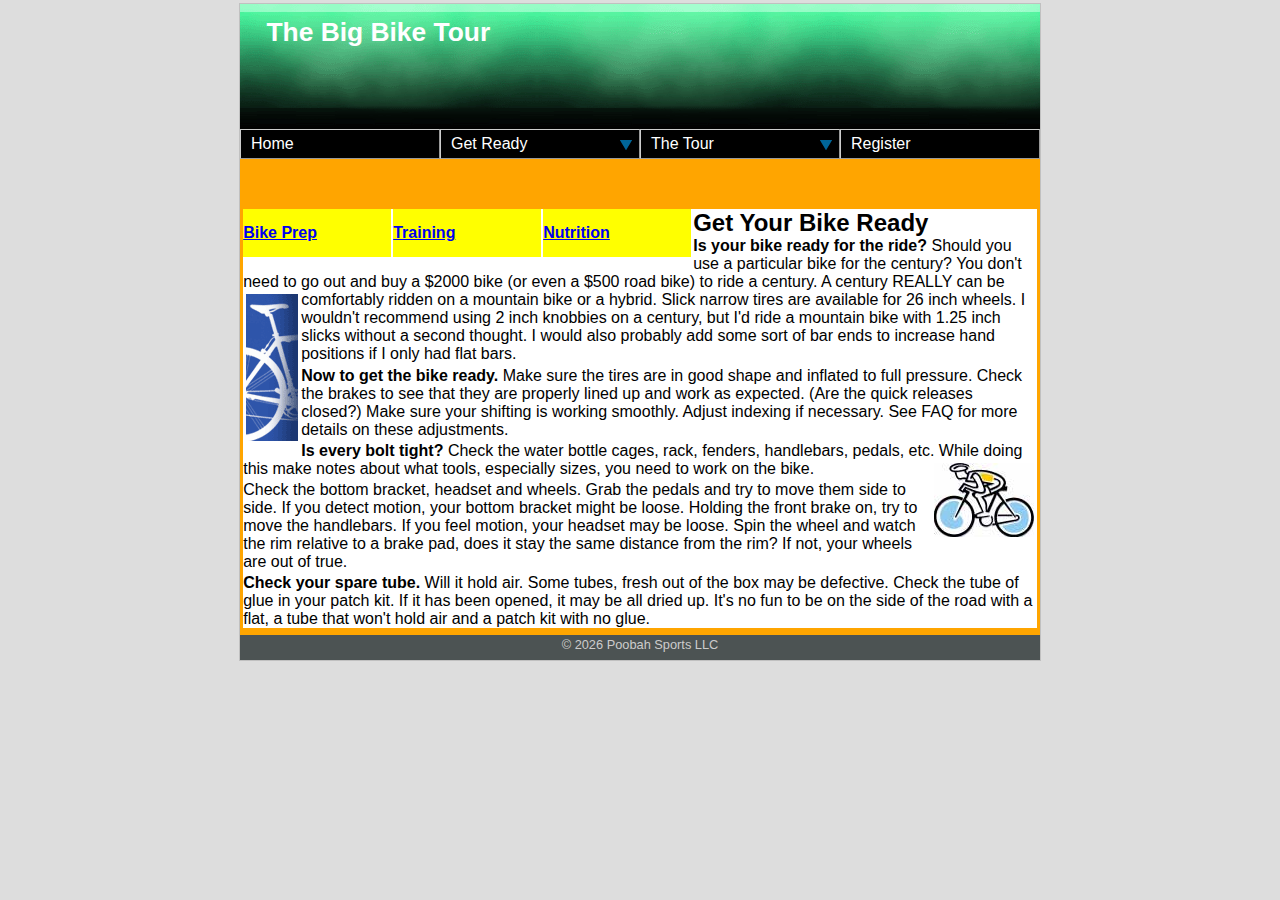
<file: get_ready.html>
<!Doctype html>

<html>
<head>
<meta charset="UTF-8" />
<title>Getting Ready for the Tour</title>
<link href="css/final_default.css" rel="stylesheet" type="text/css" />
<link href="css/menu.css" rel="stylesheet" type="text/css" />
<link href="css/getready.css" rel="stylesheet" type="text/css" />
<script type="text/javascript" src="js/bmi.js"></script>
<script type="text/javascript" src="js/jquery-1.11.0.min.js"></script>
<script type="text/javascript" src="js/jquery.validate.min.js"></script>
<script type="text/javascript" src="js/jquery-ui.js"></script>
<script type="text/javascript" src="js/nav1.1.min.js"></script>
<script type="text/javascript" src="js/menu.js"></script>
<script>
   $(document).ready(function(){
      $("#tabSet").tabs();
		$('#tabSet > ul').navPlugin({
		});
	  });
   
</script>


</head>
<body>
<div id="holder">
<div id="header">
<h1>The Big Bike Tour</h1>
</div> <!-- end header -->
<div id="navigation">
   <ul>
     <li><a href="index.html">Home</a></li>
     <li><a href="get_ready.html">Get Ready</a>
         <ul>
           <li><a href="train_schd.html">Training Schedule</a></li>
           <li><a href="http://www.healthstatus.com/calculate/cbc">Calories Burned Estimator</a></li>
        </ul>
     </li>
     <li><a href="tour.html">The Tour </a>
           <ul>
               <li><a href="tour_miles.html">Daily Mileage</a></li>
               <li><a href="lodging_meals.html">Lodging/Meals</a></li>
               <li><a href="photos.html">Photo Gallery</a></li>
             </ul>
     </li>
     <li><a href="register.html">Register</a></li>
   </ul>
   </div>
<div id="main_content">
<div id="tabSet">
<ul>

   <li><a href="#bikeprep" >Bike Prep</a></li>
   <li><a href="#traintips" >Training</a></li>
   <li><a href="#nutrit" >Nutrition</a></li>
</ul>



<div id="bikeprep">

<h2>Get Your Bike Ready</h2>
<p>
<strong>Is your bike ready for the ride?</strong> Should you use a particular bike for
the century?

You don't need to go out and buy a $2000 bike (or even a $500 road
bike) to ride a century. A century REALLY can be comfortably ridden
on a mountain bike or a hybrid. Slick narrow tires are available for
26 inch wheels. <img src="images/pix/slicebike.gif" alt="bike" class="floatlft" />I wouldn't recommend using 2 inch knobbies on a
century, but I'd ride a mountain bike with 1.25 inch slicks without a
second thought. I would also probably add some sort of bar ends to
increase hand positions if I only had flat bars.</p>

<p><strong>Now to get the bike ready.</strong> Make sure the tires are in good shape and
inflated to full pressure. Check the brakes to see that they are
properly lined up and work as expected. (Are the quick releases
closed?) Make sure your shifting is working smoothly. Adjust indexing
if necessary. See FAQ for more details on these adjustments.</p>

<p><strong>Is every bolt tight?</strong> Check the water bottle cages, rack, fenders,
handlebars, pedals, etc. While doing this make notes about what<img src="images/pix/bike4.jpg" alt="bike" class="floatrt"  />
tools, especially sizes, you need to work on the bike.</p>

<p>Check the bottom bracket, headset and wheels. Grab the pedals and try
to move them side to side. If you detect motion, your bottom bracket
might be loose. Holding the front brake on, try to move the
handlebars. If you feel motion, your headset may be loose. Spin the
wheel and watch the rim relative to a brake pad, does it stay the same
distance from the rim? If not, your wheels are out of true.</p>

<p><strong>Check your spare tube. </strong>Will it hold air. Some tubes, fresh out of the
box may be defective. Check the tube of glue in your patch kit. If
it has been opened, it may be all dried up. It's no fun to be on the
side of the road with a flat, a tube that won't hold air and a patch
kit with no glue.</p>
</div><!-- end bikeprep -->
<div id="traintips" >

<h2>Training Tips for the Tour</h2>
<p><strong>You may already be ready to ride 100 miles</strong> or you may have a long way
to go. First you should look at your weekly mileage. Do you even know
how much you ride each week. Keeping a log or a riding diary can be
invaluable.<img src="images/pix/bike8_sm.gif" alt="bike" class="floatrt" /> I use monthly calendars and write in each days total. I
can then keep a tally for the week and month. There are special
training diaries available if you want to keep track of more info,
like route, speed, temperature, moods, heart rate, etc. Looking back
at logs over the years can also help you to gauge improvements or
changes.</p>

<p><strong>If you are riding less than 100 miles per week, increase that mileage
gradually to at least this level in the weeks prior to the event</strong>,
riding at least 30 during the week, and 70 on the weekend. Of course,
if you can do more, then do more!  <a href="train_schd.html" title="Training table">Sample training schedule.</a>

There are many people who beleive that you can ride far less than this
and still complete the ride. Riders who can't find time during the
week can do moderate length rides on weekends and still have hopes of
completing a century.<img src="images/pix/bike7_sm.png" alt="bike" class="floatlft" /> I have certainly had my share of times when I
only could ride on weekends and did just fine. But ideally one should
try to get out a couple of times during the week to keep the muscles
loose and in shape. </p>
<p><strong>The more you ride before the century, the less
pain you are likely to experience during and after the ride</strong>. TIME in
the saddle is an important consideration. Getting used to spending the
day with the bike will help!</p>

<p>It is entirely possible to go out and *ride* a century with next to no
miles in your legs, if you are determined enough. I have a mailbox
full of testemonials to prove it. But you may want to give your bike
away at the end of the ride :)</p>

<p><strong>Try to increase the length of your longest ride toward the century
mark gradually</strong>. Don't increase your longest ride from 25 miles to
70 in one week. But do try to do at least a 70 mile ride prior to
doing the century. <img src="images/pix/bike5sm.png" class="floatrt" />Your pace on the 70 mile ride should be a good
indication of your pace on the century.</p>

<p><strong>Find hills and ride them, especially if you hate hills</strong> and don't think
you are very good at them. Even if you are doing a *Flatter than a
Pancake Century*, riding hills will make you stronger. For tips on
getter stronger on hills. 
Get your friends involved. It is always more fun to ride with others,
so try to find people to ride with. Make plans to ride with others
and stick to it. It's much harder to NOT go riding if someone is
expecting you. The ride will go faster if you have someone to talk
to AND you can help each other by drafting when it's windy.</p>


<input type="button" value="Enter your BMI" onclick="bmi.getStats()"/>
<input type="button" value="Calculate BMI" onclick="bmi.calcBmi()"/>
<p id="bmihere"></p>

</div><!-- end traintips -->
<div id="nutrit" >
<h2>Training Nutrition</h2>
<p><strong>You will need to eat A LOT on the ride.</strong>
<img src="images/pix/hlthyfood2sm.png" class="floatlft" />If you are doing an organized ride, they may have rest/food stops with
food and water. Check ahead to find out what kind of food they will
have and how frequent the stops are. </p><p>Food offered might be fruit,
especially bananas and apples, cookies, peanut butter and jelly
sandwiches, peanut butter crackers, fig bars, and bagels. Some rides
will have sports drinks like Gatorade or Exceed. You may have to
depend on stores or carry a lot of your own. </p>
<p>The above list is a good list of things to put in your jersey pockets or in a handlebar bag if
the ride is not supported. (Jerseys (with pockets along the back) are
great for carrying food.) <img src="images/pix/hlthyfood1sm.png" class="floatrt" />High sugared candies may give you a temporary
boost, but they will also let you down soon after. </p>
<p>Eat before you are hungry and drink before you are thirsty. Carry at
least two water bottles, and refill them regularly. Getting dehydrated
is one of the most common problems on long rides.</p>

<p><strong>And just let me repeat this for emphasis. Eat Before You Are Hungry
And Drink Before You Are Thirsty!</strong></p>
</p>
</div><!-- end nutrit -->
</div><!-- end panelHolder -->
</div><!-- end main_content -->
<div id="foot">
&copy;&nbsp;<script>document.write(new Date().getFullYear())</script>  Poobah Sports LLC <br />
</div><!-- end foot -->
</div><!-- end holder -->
</body>
</html>
</file>
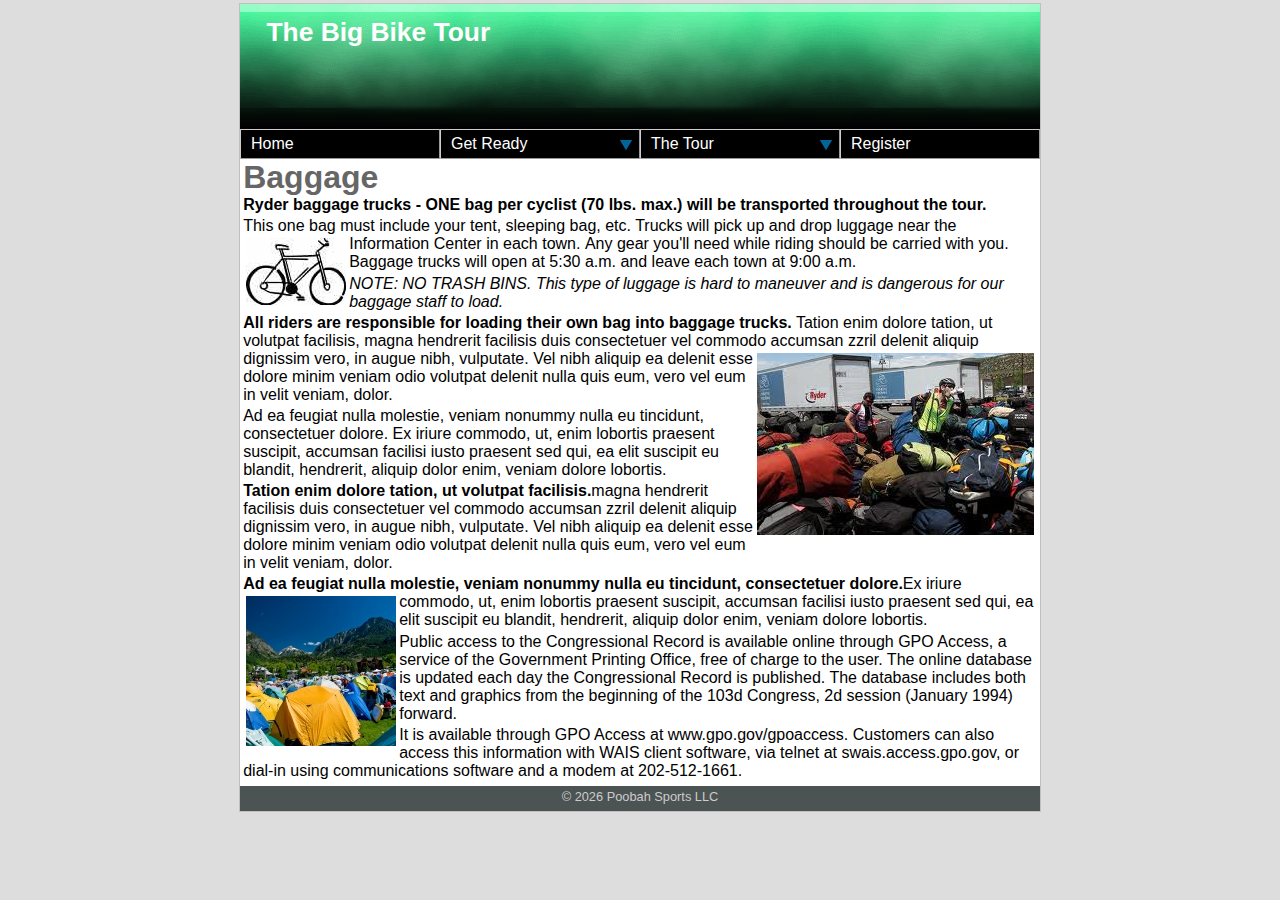
<file: lodging_meals.html>
<!Doctype html>

<html>
<head>
<meta charset="UTF-8" />
<title>Lodging, Meals and Baggage</title>
<link href="css/final_default.css" rel="stylesheet" type="text/css" />
<link href="css/menu.css" rel="stylesheet" type="text/css" />
<script type="text/javascript" src="js/jquery-1.11.0.min.js"></script>
<script type="text/javascript" src="js/menu.js"></script>
<script type="text/javascript" src="js/nav1.1.min.js"></script>
</head>

<body>
<div id="holder">
<div id="header">
<h1>The Big Bike Tour</h1>
</div> <!-- end header -->
<div id="navigation">
<ul>
  <li><a href="index.html">Home</a></li>
  <li><a href="get_ready.html">Get Ready</a>
      <ul>
        <li><a href="train_schd.html">Training Schedule</a></li>
        <li><a href="http://www.healthstatus.com/calculate/cbc">Calories Burned Estimator</a></li>
     </ul>
  </li>
  <li><a href="tour.html">The Tour </a>
        <ul>
             <li><a href="tour_miles.html">Daily Mileage</a></li>
            <li><a href="lodging_meals.html">Lodging/Meals</a></li>
            <li><a href="photos.html">Photo Gallery</a></li>
          </ul>
  </li>
  <li><a href="register.html">Register</a></li>
</ul>
</div>
<div id="main_content">
<h1>Baggage</h1>
<p><strong>Ryder baggage trucks - ONE bag per cyclist (70 lbs. max.) will be transported throughout the tour.</strong> </p>
<p>This one bag must include your tent, sleeping bag, etc. Trucks will
pick up and drop luggage near the Information Center in each town. <img src="images/pix/bike2.jpg" alt="a bike image" class="floatlft" />Any gear you'll
need while riding should be carried with you. Baggage trucks will open at 5:30 a.m. and leave each town at 9:00 a.m.</p>
<p><em>NOTE: NO TRASH BINS. This type of luggage is hard to maneuver and is dangerous for our baggage staff to load.</em></p>
<p><strong>All riders are responsible for loading their own bag into baggage trucks.</strong>
Tation enim dolore tation, ut volutpat facilisis, magna hendrerit facilisis duis consectetuer vel commodo accumsan zzril delenit aliquip dignissim vero, in augue nibh, vulputate. <img src="images/pix/baggage.jpg" alt="baggage" class="floatrt" />Vel nibh aliquip ea delenit esse dolore minim veniam odio volutpat delenit nulla quis eum, vero vel eum in velit veniam, dolor. </p>
<p>Ad ea feugiat nulla molestie, veniam nonummy nulla eu tincidunt, consectetuer dolore. Ex iriure commodo, ut, enim lobortis praesent suscipit, accumsan facilisi iusto praesent sed qui, ea elit suscipit eu blandit, hendrerit, aliquip dolor enim, veniam dolore lobortis. </p>
<p><strong>Tation enim dolore tation, ut volutpat facilisis.</strong>magna hendrerit facilisis duis consectetuer vel commodo accumsan zzril delenit aliquip dignissim vero, in augue nibh, vulputate. Vel nibh aliquip ea delenit esse dolore minim veniam odio volutpat delenit nulla quis eum, vero vel eum in velit veniam, dolor.</p>
<p> <strong>Ad ea feugiat nulla molestie, veniam nonummy nulla eu tincidunt, consectetuer dolore.</strong>Ex iriure commodo, ut, <img src="images/pix/tents.jpg" alt="tents"  class="floatlft" />enim lobortis praesent suscipit, accumsan facilisi iusto praesent sed qui, ea elit suscipit eu blandit, hendrerit, aliquip dolor enim, veniam dolore lobortis. </p>
<p> Public access to the Congressional Record is available online
 through GPO Access, a service of the Government Printing Office,
 free of charge to the user. The online database is updated each
 day the Congressional Record is published. The database includes
 both text and graphics from the beginning of the 103d Congress,
 2d session (January 1994) forward. </p> 
 
 <p>It is available through GPO Access at www.gpo.gov/gpoaccess. Customers can also access this
 information with WAIS client software, via telnet at
 swais.access.gpo.gov, or dial-in using communications software
 and a modem at 202-512-1661. </p>
</div><!-- end main_content -->
<div id="foot">
&copy;&nbsp;<script>document.write(new Date().getFullYear())</script>  Poobah Sports LLC <br />

</div><!-- end foot -->
</div><!-- end holder -->
</body>
</html>
</file>
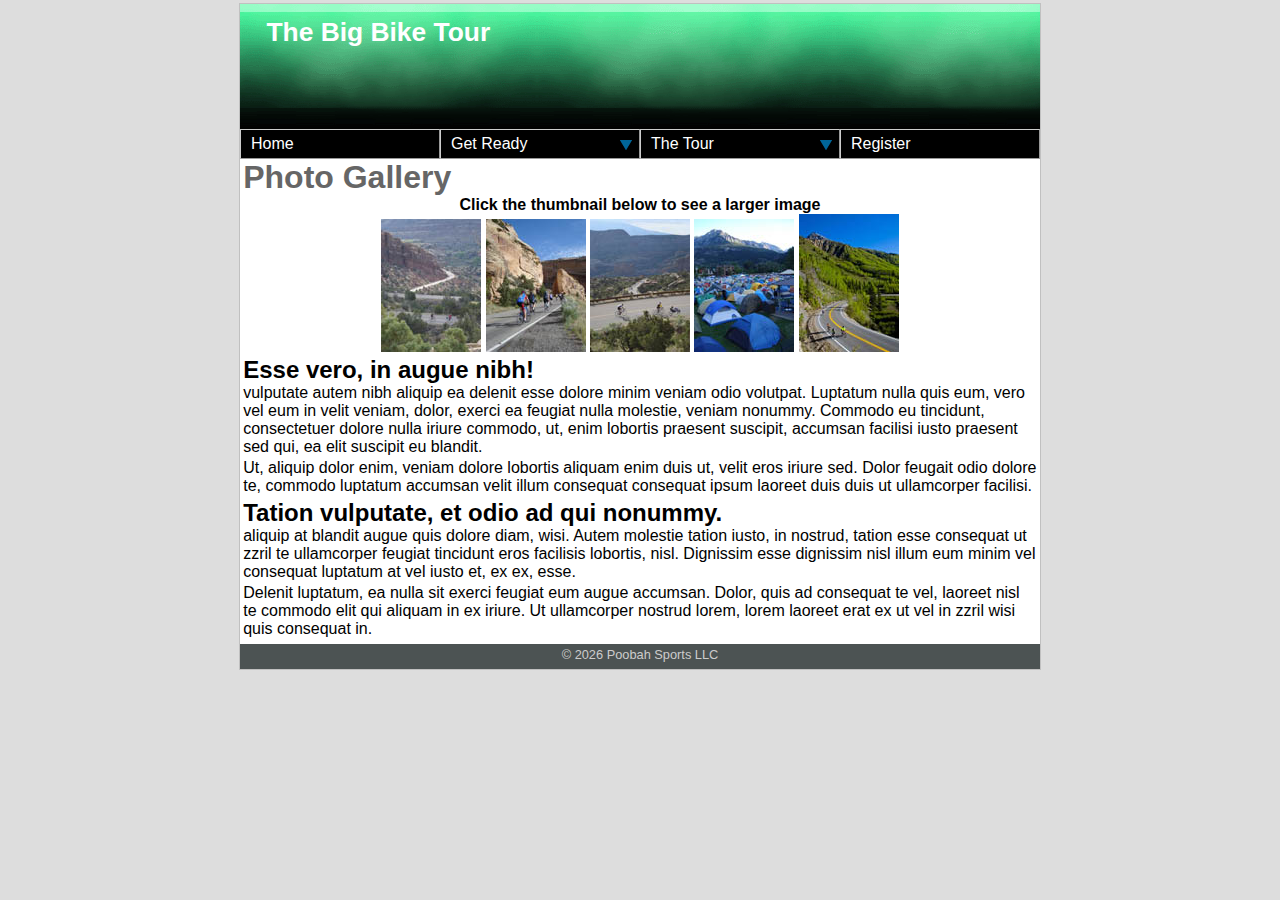
<file: photos.html>
<!Doctype html>

<html>
<head>
<meta charset="UTF-8" />
<title>Tour Photo Gallery</title>
<link href="css/final_default.css" rel="stylesheet" type="text/css" />
<link href="css/menu.css" rel="stylesheet" type="text/css" />
<script type="text/javascript" src="js/jquery-1.11.0.min.js"></script>
<script type="text/javascript" src="js/nav1.1.min.js"></script>
<script type="text/javascript" src="js/menu.js"></script>
<script src="fancybox1/fancybox.umd.js"></script>
<link href="fancybox1/fancybox.css" rel="stylesheet" />
<style>.fancybox__container{--fancybox-bg: rgba(150,150,150,.9);}</style>
<script>
    $(document).ready(function() {
		Fancybox.bind("#gallery a",{
            wheel: "slide",
            Carousel: {
                infinite:true,
                transition: "slide"
            }
        });

    });
</script>
</head>

<body>
<div id="holder">
<div id="header">
<h1>The Big Bike Tour</h1>
</div> <!-- end header -->
<div id="navigation">
<ul>
  <li><a href="index.html">Home</a></li>
  <li><a href="get_ready.html">Get Ready</a>
      <ul>
        <li><a href="train_schd.html">Training Schedule</a></li>
        <li><a href="http://www.healthstatus.com/calculate/cbc">Calories Burned Estimator</a></li>
     </ul>
  </li>
  <li><a href="tour.html">The Tour </a>
        <ul>
            <li><a href="tour_miles.html">Daily Mileage</a></li>
            <li><a href="lodging_meals.html">Lodging/Meals</a></li>
            <li><a href="photos.html">Photo Gallery</a></li>
          </ul>
  </li>
  <li><a href="register.html">Register</a></li>
</ul>
</div>
<div id="main_content">
<h1>Photo Gallery</h1>

<div id="gallery">
<h4>Click the thumbnail below to see a larger image</h4>
<a href="images/pix/gallery/rtr1.jpg" data-fancybox="gallery" rel="gallery" data-caption="A wonderful view" title="A wonderful view!"><img src="images/pix/small/rtr1_sm.jpg" /></a>
<a href="images/pix/gallery/rtr2.jpg" data-fancybox="gallery" rel="gallery" data-caption="A steady climb" title="A steady climb."><img src="images/pix/small/rtr2_sm.jpg" /></a>
<a href="images/pix/gallery/rtr6.jpg" data-fancybox="gallery" rel="gallery" data-caption="The pause that refreshes!" title="The pause that refreshes!"><img src="images/pix/small/rtr6_sm.jpg" /></a>
<a href="images/pix/gallery/rtr4.jpg" data-fancybox="gallery" rel="gallery" data-caption="Camp!" title="Camp!"><img src="images/pix/small/rtr4_sm.jpg" /></a>
<a href="images/pix/gallery/rtr12.jpg" data-fancybox="gallery" rel="gallery" data-caption="Blue, Blue sky!" title="Blue,Blue sky!"><img src="images/pix/small/rtr12_sm.jpg" /></a>
</div><!-- end gallery -->
<h2>Esse vero, in augue nibh!</h2><p> vulputate autem nibh aliquip ea delenit esse dolore minim veniam odio volutpat. Luptatum nulla quis eum, vero vel eum in velit veniam, dolor, exerci ea feugiat nulla molestie, veniam nonummy. Commodo eu tincidunt, consectetuer dolore nulla iriure commodo, ut, enim lobortis praesent suscipit, accumsan facilisi iusto praesent sed qui, ea elit suscipit eu blandit.</p><p> Ut, aliquip dolor enim, veniam dolore lobortis aliquam enim duis ut, velit eros iriure sed. Dolor feugait odio dolore te, commodo luptatum accumsan velit illum consequat consequat ipsum laoreet duis duis ut ullamcorper facilisi.</p>

<h2>Tation vulputate, et odio ad qui nonummy.</h2><p> aliquip at blandit augue quis dolore diam, wisi. Autem molestie tation iusto, in nostrud, tation esse consequat ut zzril te ullamcorper feugiat tincidunt eros facilisis lobortis, nisl. Dignissim esse dignissim nisl illum eum minim vel consequat luptatum at vel iusto et, ex ex, esse. </p><p>Delenit luptatum, ea nulla sit exerci feugiat eum augue accumsan. Dolor, quis ad consequat te vel, laoreet nisl te commodo elit qui aliquam in ex iriure. Ut ullamcorper nostrud lorem, lorem laoreet erat ex ut vel in zzril wisi quis consequat in.</p>
</div><!-- end main_content -->
<div id="foot">
&copy;&nbsp;<script>document.write(new Date().getFullYear())</script>  Poobah Sports LLC <br />

</div><!-- end foot -->
</div><!-- end holder -->
</body>
</html>
</file>
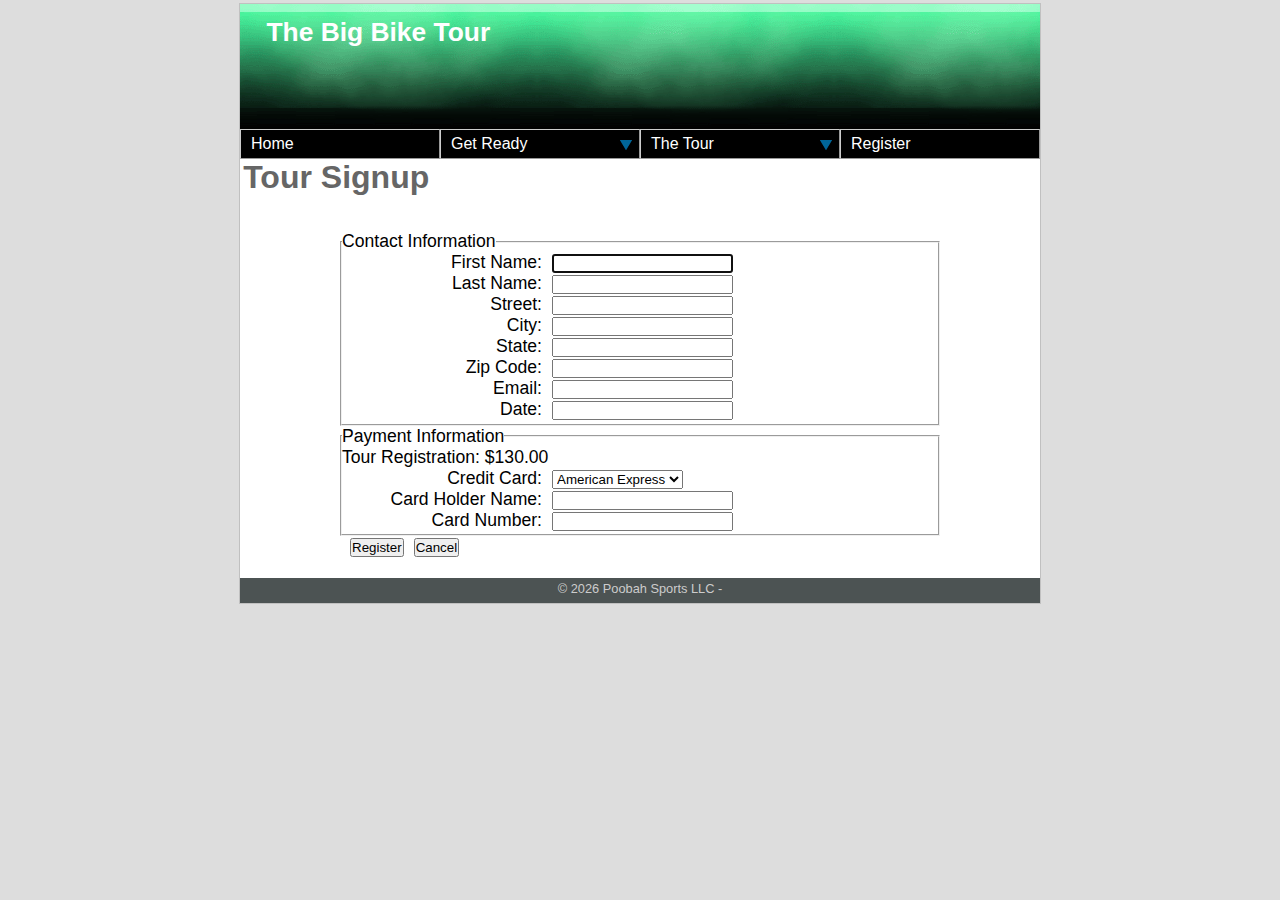
<file: register.html>
<!Doctype html>
 
<html>
<head>
<meta charset="UTF-8" />
<title>Sign Up</title>
<link href="css/final_default.css" rel="stylesheet" type="text/css" />
<link href="css/menu.css" rel="stylesheet" type="text/css" />
<script type="text/javascript" src="js/jquery-1.11.0.min.js"></script>
<script type="text/javascript" src="js/jquery.validate.min.js"></script>
<script type="text/javascript" src="js/nav1.1.min.js"></script>
<script type="text/javascript" src="js/menu.js"></script>
<script type="text/javascript" src="js/jquery-ui.js"></script>
<script>
    $(document).ready(function(){
       $('#fname').focus();
       $('#price').attr('disabled',true).css('backgroundColor','#CCC');
       $('#slstax').attr('disabled',true).css('backgroundColor','#CCC');
       $('#total').attr('disabled',true).css('backgroundColor','#CCC');
       $( "#date" ).datepicker({
        dateFormat: "yy-mm-dd"
       });
  
       
       $('#order_form').validate({
        rules:{	
            email:{					
				required:true,
				email:true
            },
            quant:{
                required:true,
                max:4
            },  
                fname:"required",
			          lname: "required",	
                street: "required",
                city: "required",
                state: "required",
                zip: "required",
                phone: "required",
                date: "required",
                cardhold: "required",
                cardnum: "required",
            
            },

            
 
            

			
            messages:{
            fname:{
                required:"Please enter your first name."
            },
            lname:{
                required:"Please enter your last name."
            },
            street:{
                required:"Please enter your street address."
            },
            city:{
                required:"Please enter your city."
            },
            state:{
                required:"Please enter your state."
            },
            zip:{
                required:"Please enter your zip code."
            },
            phone:{
                required:"Please enter your phone number."
            },
			      email:{
				    required:"Please enter your email.",
				    email:"Not a valid e-mail."
			      },
            date:{
              required:"Please enter a date."
            },
            cardhold:{
              required:"Please enter the Name as its shown on the card."
            },
            cardnum:{
              required:"Please enter your card number."
            } 
            
               
        }       
       });
    })
        

</script>

</head>

<body>
<div id="holder">
<div id="header">
<h1>The Big Bike Tour</h1>
</div> <!-- end header -->
<div id="navigation">
<ul>
   <li><a href="index.html">Home</a></li>
  <li><a href="get_ready.html">Get Ready</a>
      <ul>
        <li><a href="train_schd.html">Training Schedule</a></li>
        <li><a href="http://www.healthstatus.com/calculate/cbc">Calories Burned Estimator</a></li>
     </ul>
  </li>
  <li><a href="tour.html">The Tour </a>
        <ul>
             <li><a href="tour_miles.html">Daily Mileage</a></li>
            <li><a href="lodging_meals.html">Lodging/Meals</a></li>
            <li><a href="photos.html">Photo Gallery</a></li>
          </ul>
  </li>
  <li><a href="register.html">Register</a></li>
</ul>
</div>
<div id="main_content">
<h1>Tour Signup</h1>
<form action="" method="post" id="order_form" name="order_form">
<fieldset id="contact">
<legend>Contact Information</legend>
<div><label for="fname" class="label">First Name:</label><input type="text" name="fname" id="fname" /></div>
<div><label for="lname" class="label">Last Name:</label><input type="text" name="lname" id="lname" /></div>
<div><label for="street" class="label">Street:</label><input type="text" name="street" id="street" /></div>
<div><label for="city" class="label">City:</label><input type="text" name="city" id="city" /></div>
<div><label for="state" class="label">State:</label><input type="text" name="state" id="state" /></div>
<div><label for="zip" class="label">Zip Code:</label><input type="text" name="zip" id="zip"/></div>
<div><label for="email" class="label">Email:</label><input type="text" name="email" id="email" /></div>
<div><label for="date" class="label">Date:</label><input type="text" name="date" id="date" /></div>
</fieldset><!-- end contact info -->

<fieldset id="paymentinfo">
<legend>Payment Information</legend>
<div><label for="regcharge">Tour Registration:</label> $130.00</div>
<div><label for="cdard" class="label">Credit Card:</label><select name="ccard" id="ccard">
  <option value="Amex">American Express</option>
  <option value="MC">Master Card</option>
  <option value="Visa">Visa</option>
  <option value="Disc">Discover</option>
</select>
<div><label for="cardhold" class="label">Card Holder Name:</label><input type="text" name="cardhold" id="cardhold" /></div>
<div><label for="cardnum" class="label">Card Number:</label><input type="text" name="cardnum" id="cardnum" /></div>
</fieldset><!-- end payment -->
<input type="submit" name="submit" value="Register" /><input type="reset" name="reset"  value="Cancel" />

</form>
</div><!-- end main_content -->
<div id="foot">
&copy;&nbsp;<script>document.write(new Date().getFullYear())</script>  Poobah Sports LLC - <br />
</div><!-- end foot -->
</div><!-- end holder -->
</body>
</html>
</file>
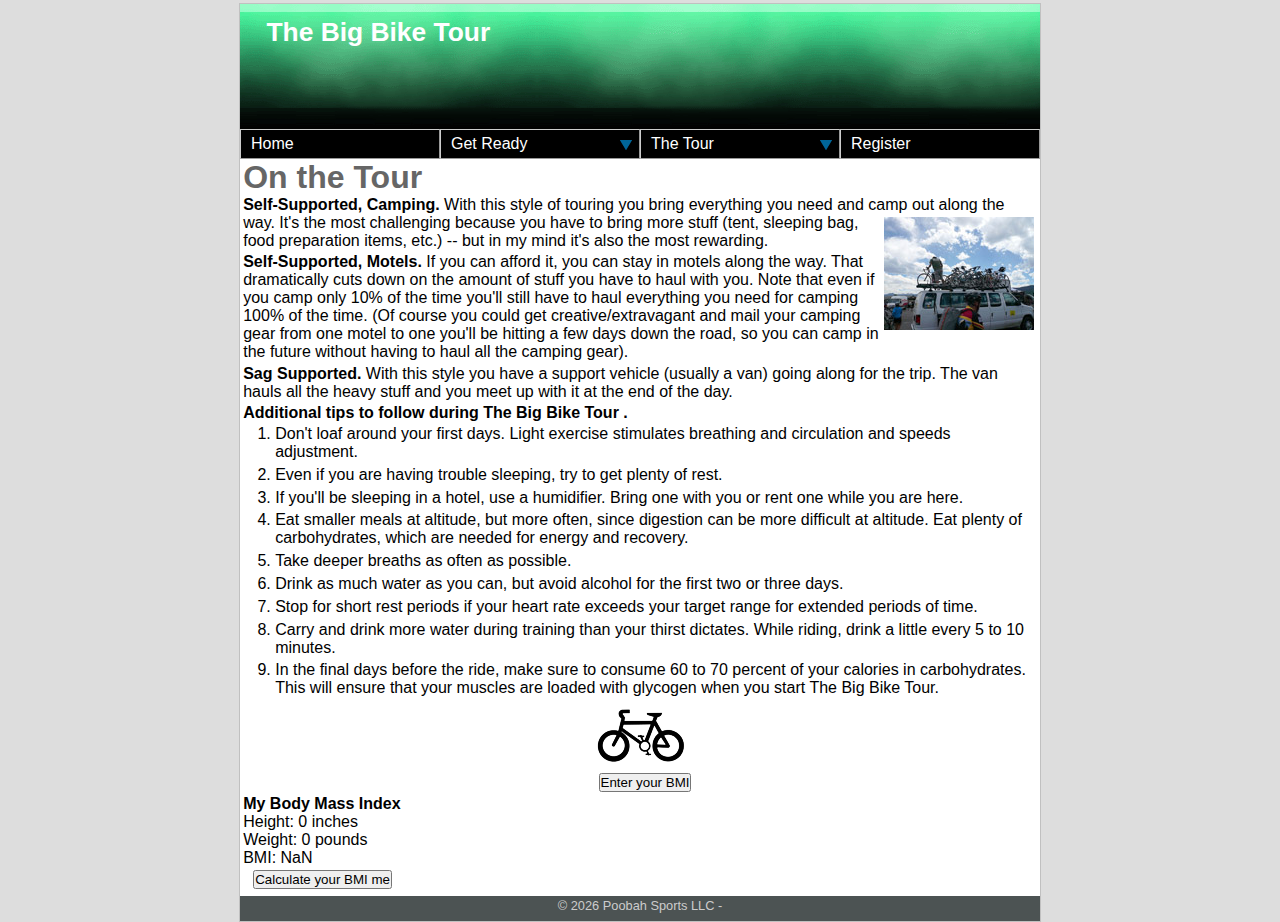
<file: tour.html>
<!Doctype html>

<html>
<head>
<meta charset="UTF-8" />
<title>The Tour</title>
<link href="css/final_default.css" rel="stylesheet" type="text/css" />
<link href="css/menu.css" rel="stylesheet" type="text/css" />
<script type="text/javascript" src="js/jquery-1.11.0.min.js"></script>
<script type="text/javascript" src="js/nav1.1.min.js"></script>
<script type="text/javascript" src="js/menu.js"></script>
<script type="text/javascript" src="js/bmi.js"></script>
</head>

<body>
<div id="holder">
<div id="header">
<h1>The Big Bike Tour</h1>
</div> <!-- end header -->
<div id="navigation">
<ul>
   <li><a href="index.html">Home</a></li>
  <li><a href="get_ready.html">Get Ready</a>
      <ul>
        <li><a href="train_schd.html">Training Schedule</a></li>
        <li><a href="http://www.healthstatus.com/calculate/cbc">Calories Burned Estimator</a></li>
     </ul>
  </li>
  <li><a href="tour.html">The Tour </a>
        <ul>
             <li><a href="tour_miles.html">Daily Mileage</a></li>
            <li><a href="lodging_meals.html">Lodging/Meals</a></li>
            <li><a href="photos.html">Photo Gallery</a></li>
          </ul>
  </li>
  <li><a href="register.html">Register</a></li>
</ul>
</div><!-- end navigation -->
<div id="main_content">

<h1>On the Tour</h1>
<p><b>Self-Supported, Camping.</b> With this style of touring you bring everything you need and camp out along the way. <img src="images/pix/sagsm.jpg" alt="sag" class="floatrt" />It's the most challenging because you have to bring more stuff (tent, sleeping bag, food preparation items, etc.) -- but in my mind it's also the most rewarding. </p>
<p><b>Self-Supported, Motels. </b>If you can afford it, you can stay in motels along the way. That dramatically cuts down on the amount of stuff you have to haul with you. Note that even if you camp only 10% of the time you'll still have to haul everything you need for camping 100% of the time. (Of course you could get creative/extravagant and mail your camping gear from one motel to one you'll be hitting a few days down the road, so you can camp in the future without having to haul all the camping gear).</p>
<p><b>Sag Supported.</b> With this style you have a support vehicle (usually a van) going along for the trip. The van hauls all the heavy stuff and you meet up with it at the end of the day.</p>

<p><strong>Additional tips to follow during The Big Bike Tour .</strong></p>
<ol class="otherlist">
<li>Don't loaf around your first days. Light exercise stimulates breathing and circulation and speeds adjustment.</li>
<li> Even if you are having trouble sleeping, try to get plenty of rest.</li>
<li>If you'll be sleeping in a hotel, use a humidifier. Bring one with you or rent one while you are here.</li>
<li>Eat smaller meals at altitude, but more often, since digestion can be more difficult at altitude. Eat plenty of carbohydrates, which are needed for energy and recovery.</li>
<li>Take deeper breaths as often as possible.</li>
<li>Drink as much water as you can, but avoid alcohol for the first two or three days.</li>
<li>Stop for short rest periods if your heart rate exceeds your target range for extended periods of time.</li>
<li>Carry and drink more water during training than your thirst dictates. While riding, drink a little every 5 to 10 minutes.</li>
<li>In the final days before the ride, make sure to consume 60 to 70 percent of your calories in carbohydrates. This will ensure that your muscles are loaded with glycogen when you start The Big Bike Tour.</li>
</ol>
<p style="text-align:center">
<img src="images/pix/bike6_sm.png" alt="bike" />
<br />

<input type="button" value="Enter your BMI" onclick="bmi.getStats()"/>
    <p id="bmihere"></p>

<input type="button" value="Calculate your BMI me" onclick="bmi.calcBmi()"/>
    <p id="bmihere"></p>
</p>
</div><!-- end main_content -->
<div id="foot">
&copy;&nbsp;<script>document.write(new Date().getFullYear())</script>  Poobah Sports LLC - <br />

</div><!-- end foot -->
</div><!-- end holder -->
</body>
</html>
</file>
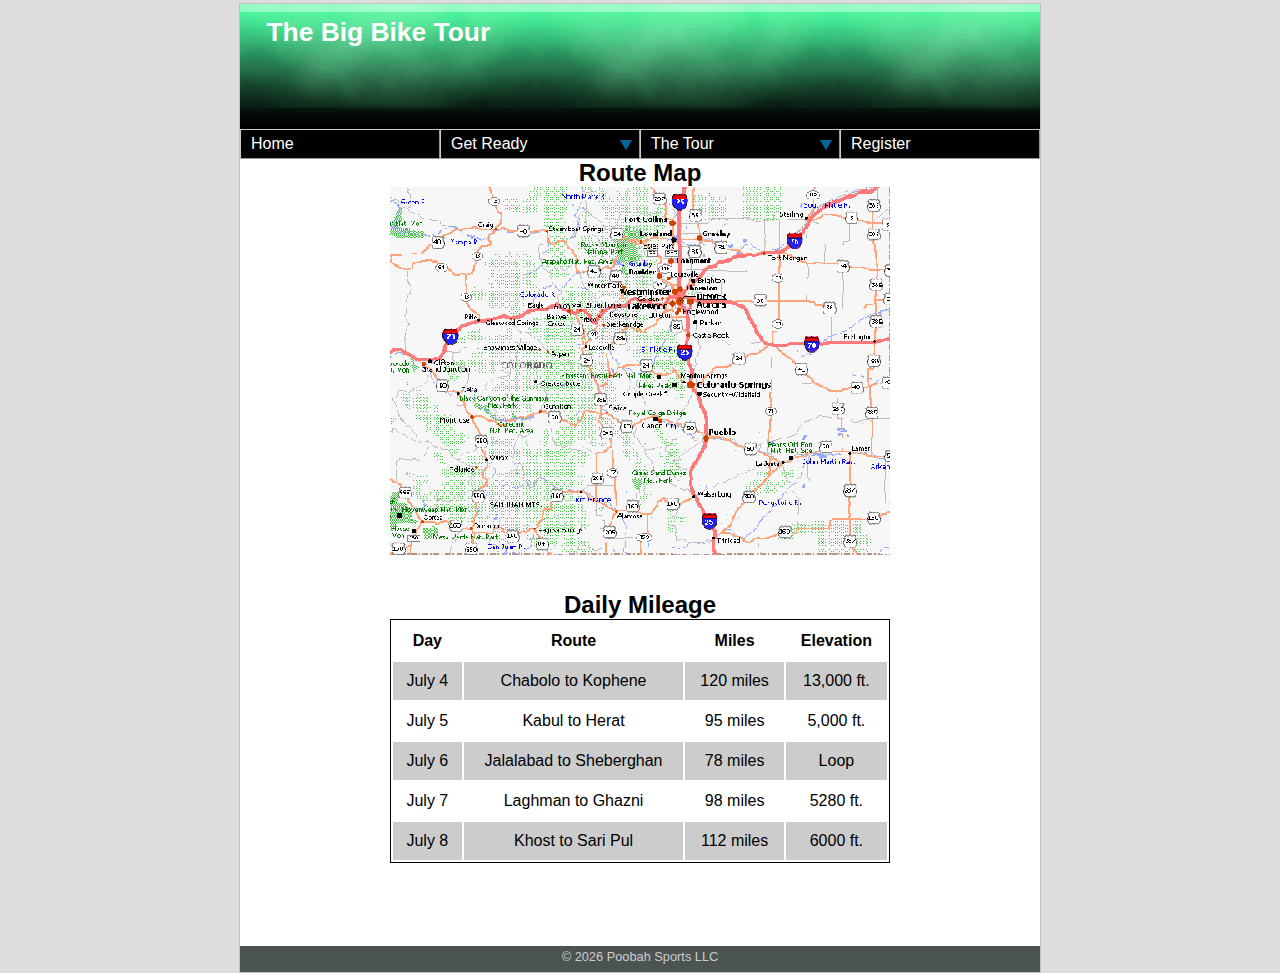
<file: tour_miles.html>
<!Doctype html>

<html>
<head>
<meta charset="UTF-8" />
<title>Tour Daily Mileage and Maps</title>
<link href="css/final_default.css" rel="stylesheet" type="text/css" />
<link href="css/menu.css" rel="stylesheet" type="text/css" />
<script type="text/javascript" src="js/jquery-1.11.0.min.js"></script>
<script type="text/javascript" src="js/nav1.1.min.js"></script>
<script type="text/javascript" src="js/menu.js"></script>
<script type="text/javascript">
function simple() {
  //I was having a hard time getting the addclass('stripem') to work out and this made more sense to me
  var tablerows = document.getElementsByTagName("tr");
  let oddtr = [];

  for (let i = 0; i < tablerows.length; i++) {
    if (i % 2 === 1) {
      oddtr.push(tablerows[i]);
    }
  }

  // Apply styles to each odd row
  for (let i = 0; i < oddtr.length; i++) {
    oddtr[i].style.backgroundColor = '#ccc';  
  }
}


window.onload=simple;

</script>
</head>

<body>
<div id="holder">
<div id="header">
<h1>The Big Bike Tour</h1>
</div> <!-- end header -->
<div id="navigation">
<ul>
  <li><a href="index.html">Home</a></li>
  <li><a href="get_ready.html">Get Ready</a>
      <ul>
        <li><a href="train_schd.html">Training Schedule</a></li>
        <li><a href="http://www.healthstatus.com/calculate/cbc">Calories Burned Estimator</a></li>
     </ul>
  </li>
  <li><a href="tour.html">The Tour </a>
        <ul>
             <li><a href="tour_miles.html">Daily Mileage</a></li>
            <li><a href="lodging_meals.html">Lodging/Meals</a></li>
            <li><a href="photos.html">Photo Gallery</a></li>
          </ul>
  </li>
  <li><a href="register.html">Register</a></li>
</ul>
</div>
<div id="main_content">

<div id="map">
<h2>Route Map</h2>
<img src="images/pix/map.gif" />
</div>
<table id="milestable">
<caption>Daily Mileage</caption>
<thead></thead>
<tfoot></tfoot>
<tbody>
<tr>
<th>Day</th>
<th>Route</th>
<th>Miles</th>
<th>Elevation</th>

</tr>
<tr>
  <td>July 4</td>
  <td>Chabolo to Kophene</td>
  <td>120 miles</td>
  <td>13,000 ft.</td>
  
 </tr>
 <tr>
  <td>July 5</td>
  <td>Kabul to Herat</td>
  <td>95 miles</td>
  <td>5,000 ft.</td>
  
 </tr>
 <tr>
  <td>July 6</td>
  <td>Jalalabad to Sheberghan</td>
  <td>78 miles</td>
  <td>Loop</td>
  
 </tr>
 <tr>
  <td>July 7</td>
  <td>Laghman to Ghazni</td>
  <td>98 miles</td>
  <td>5280 ft.</td>
  
 </tr>
 <tr>
  <td>July 8</td>
  <td>Khost to Sari Pul</td>
  <td>112 miles</td>
  <td>6000 ft.</td>
  
 </tr>
</tbody>
</table>
</div><!-- end main_content -->
<div id="foot">
&copy;&nbsp;<script>document.write(new Date().getFullYear())</script>  Poobah Sports LLC <br />
</div><!-- end foot -->
</div><!-- end holder -->
</body>
</html>
</file>
<file: css/final_default.css>
/* final.css - default css file for cwb205 final project  */
/*default page styles*/
body{
  background-color:#ddd;
}
*{
  margin:0;
  padding:0;
  list-style:none;
}
p{
  margin-bottom:.2em;
}

/*following style puts banner image in background of index page only*/
.banner{
 background:url(../images/pix/banner/banner1.jpg) no-repeat;
 height:400px;
}
.moveitdown{
  margin-top:2em;
  font-size:1.5em;
  color:#fff;
  font-weight:bold;
  margin-left:1.5em;
}
/*end styles for banner on index.html*/
#holder{
  width:800px;
  background-color:#fff;
  border:1px solid #C0C0C0;
  font-family: Helvetica, Gill Sans, Verdana, arial, sans-serif;
  margin:.2em auto 0 auto;
  
}
#header{
 height:125px;
 background: url(../images/bg_grn.gif) repeat-x;
}
#header h1{
  font-size:1.65em;
  font-weight:bold;
  color:#fff;
  padding-top:.5em;
  margin-left:1em;
}
#main_content{
  padding:.2em;
}
h1{
  color:#666;
}

#foot{
  padding:.2em 0 .6em 0;
  text-align:center;
  font-size:.8em;
  background-color:#4C5353;
  color:#ccc;
}
/*end default page styles*/
/*register.html form styles*/
#order_form{
    font-size:1.1em;
    width:600px;
    margin:2em auto 1em auto;
  }
  .label{
    float:left;
    width:200px;
   text-align:right;
  }
  
  input,select{
      margin-left:10px;
  }
  fieldset{
    padding-bottom:.2em;
    
  }
  .smaller{
    font-size:.6em;
  }
  /*styles for error messages*/
  label.error{
    font-weight:bold;
    font-size:.7em;
    color:#f00;
    margin-left:.3em;
  }
  /*styles for input boxes*/
  input.error{
    border:2px solid #900;
  }
/*end form styles*/
/*misc styles for photo.html*/
img{
  border:none;
}
#gallery{
  text-align:center;
}
/*misc styles - tours.html,*/
ol.otherlist{
  margin-left:1em;
  list-style-type: upper-alpha;
}
ol.otherlist li{
  margin-left:1em;
   list-style-type: decimal;
   margin-bottom:.3em;
}
/*styles for tour_miles.html and train_schd.html tables*/
#milestable{
  width:500px;
  border:1px solid #000;
  margin:0 auto;
  margin-bottom:5em;
}
#milestable th,#milestable td{
  padding:10px;
  text-align:center;
}
#milestable caption{
  font-size:1.5em;
  font-weight:bold;
}
#map{
  text-align:center;
  margin-bottom:2em;
}
#traintable{
  width:500px;
  border:1px solid #000;
  margin:0 auto;
  margin-bottom:5em;
}
#traintable th,#traintable td{
  padding:10px;
  text-align:center;
}
#traintable caption{
  font-size:1.5em;
  font-weight:bold;
}


.floatrt{
  float:right;
  margin:3px;
}
.floatlft{
  float:left;
  margin:3px;
}

.ui-datepicker {
  background-color: lightgrey; 
}
</file>
<file: css/getready.css>
#tabSet ul li a{
    font-weight: bold;
    background-color: yellow;
    float: top;
    position: absolute;
    width: 10%;
}

#tabSet{
    background-color: orange;
    
}

#bikeprep , #traintips, #nutrit{
    margin-top: 77px;
    height: 100%;
    vertical-align: bottom;
    background-color: white; 
}

#main_content{
    
    background-color: orange;
}

#navigation{
    z-index: 1999;
}

#navigation ul li{
    z-index: 1000000000000;
}
</file>
<file: css/menu.css>
/* extra_anim.css file provides formatting for animated menus plug in - author includes this in head area of tutorial */
#navigation ul, #navigation li{
    list-style-type:none;
    margin:0;
    padding:0;
   }
  
  #navigation a {
      /*background-color: rgb(204,204,204);*/
    background-color:#000;
      text-decoration: none;
      font: 16px 'ColaborateLightRegular', Arial, sans-serif;
      text-indent: 10px;
      border-top: 1px solid #ccc;
      border-left:1px solid #ccc;
      border-right:1px solid #999;
      border-bottom:1px solid #999;
      margin: 0px;
      padding: 0px;
      /*color: rgb(53,75,118);*/
    color:#fff;
  }
  
  #navigation a:hover {
      border-top:1px solid #999;
      border-left:1px solid #999;
      border-right:1px solid #ccc;
      border-bottom:1px solid #ccc;
      background-color: #555;
      color: white;
  }
  
  #navigation .stack > a {
      background-image: url(../images/arrow.png);
      background-repeat: no-repeat;
      background-position: 97% 8px;
  }
  #navigation .stack > a:hover {
      background-position: 97% -78px;	
  }
  
  #navigation .stack .stack > a {
      background-position: 97% -21px;
  }
  
  #navigation .stack .stack > a:hover {
      background-position: 97% -54px;
  }
.stripem{
    background-color: #ccc;
}
</file>
